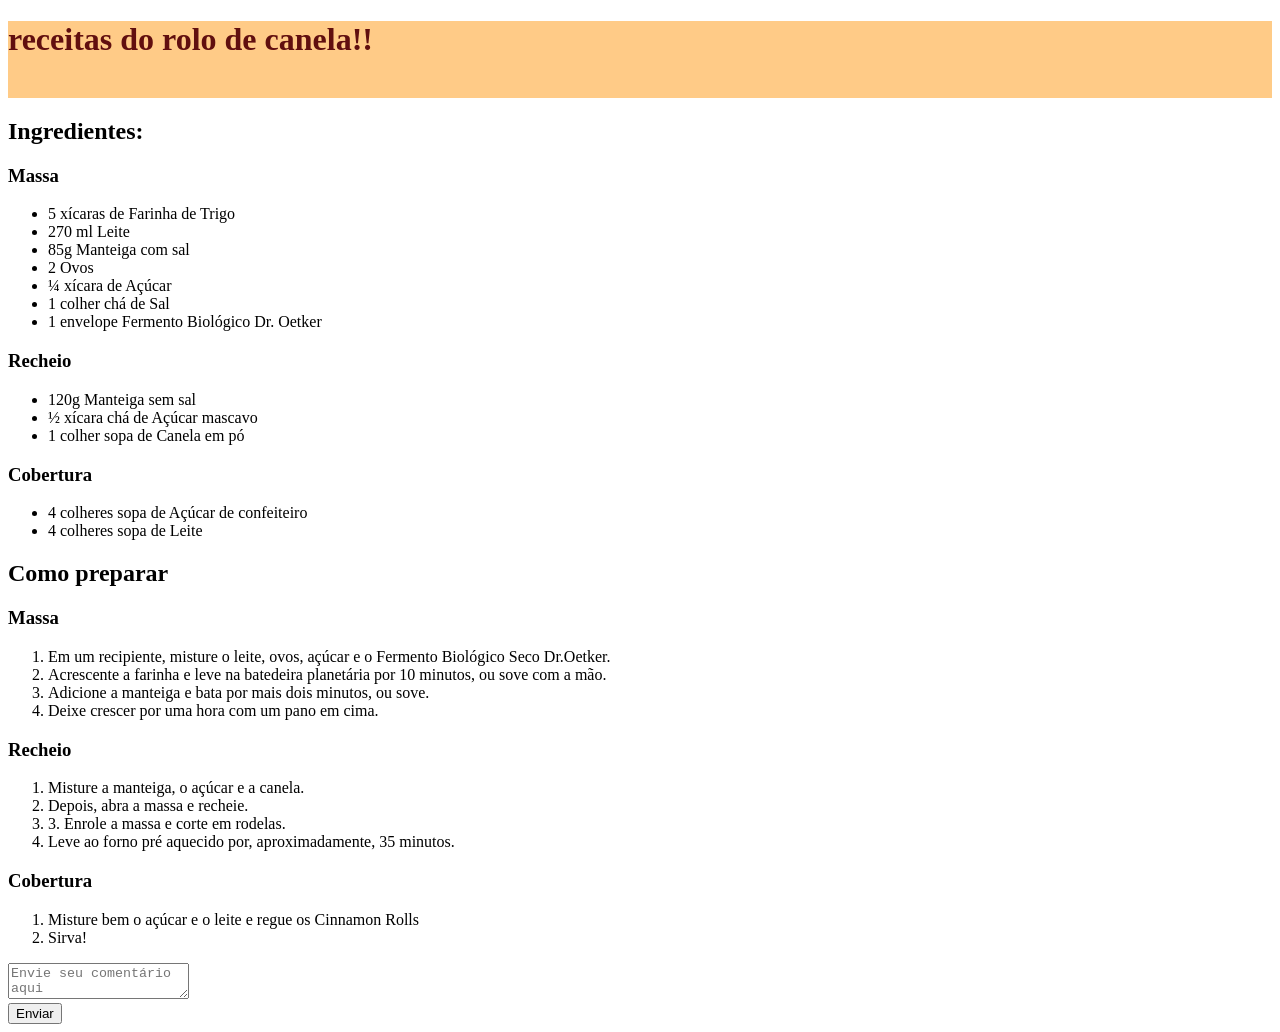
<file: cinnamon.html>
<!DOCTYPE html>
<html lang="en">
<head>
    <meta charset="UTF-8">
    <meta name="viewport" content="width=device-width, initial-scale=1.0">
    <title>Document</title>
    <link rel="stylesheet" href="style.css">
</head>
<body>
    <header style="background-color: rgb(255, 203, 135);">
    <H1 style="font-family: cursive; color: rgb(97, 15, 15);">receitas do rolo de canela!!</H1>
    <br>
    </header>

</body>
<strong>
    <H2 style="font-family: cursive;">Ingredientes:</H2>
</strong>

  
<strong><H3 style="font-family: cursive;">Massa</H3></strong>
    <ul> 
        <li>5 xícaras de Farinha de Trigo</li>
        <li>270 ml Leite</li>
        <li>85g Manteiga com sal</li>
        <li>2 Ovos</li>
        <li>¼ xícara de Açúcar</li>
        <li>1 colher chá de Sal</li>
        <li>1 envelope Fermento Biológico Dr. Oetker</li>
    </ul>

<strong><H3 style="font-family: cursive;">Recheio</H3></strong>
    <ul>
        <li>120g Manteiga sem sal</li>
        <li>½ xícara chá de Açúcar mascavo</li>
        <li>1 colher sopa de Canela em pó</li>
    </ul>

<strong><H3 style="font-family: cursive;">Cobertura</H3></strong>
    <ul>
        <li>4 colheres sopa de Açúcar de confeiteiro</li>
        <li>4 colheres sopa de Leite</li>
    </ul>
<H2 style="font-family: cursive;">Como preparar</H2>

<strong><H3 style="font-family: cursive;">Massa</H3></strong>
    <ol>
        <li>Em um recipiente, misture o leite, ovos, açúcar e o Fermento Biológico Seco Dr.Oetker.</li>
        <li>Acrescente a farinha e leve na batedeira planetária por 10 minutos, ou sove com a mão.</li>
        <li>Adicione a manteiga e bata por mais dois minutos, ou sove.</li>
        <li>Deixe crescer por uma hora com um pano em cima.</li>
    </ol>

    <strong><H3 style="font-family: cursive;">Recheio</H3></strong>
    <ol>
        <li>Misture a manteiga, o açúcar e a canela.</li>
        <li>Depois, abra a massa e recheie.</li>
        <li>3. Enrole a massa e corte em rodelas.</li>
        <li>Leve ao forno pré aquecido por, aproximadamente, 35 minutos.</li>
    </ol>

     <strong><H3 style="font-family: cursive;">Cobertura</H3></strong>
    <ol>
        <li>Misture bem o açúcar e o leite e regue os Cinnamon Rolls</li>
        <li>Sirva!</li>
    </ol>
    

</ul>

<textarea name="" id="" placeholder="Envie seu comentário aqui"
class="comentario"
></textarea>
<br>
<button type="submit" class="button"> Enviar

</button>
</html>
</file>
<file: style.css>
/* Custom styles - keeping only what's not covered by Bootstrap */
</file>
